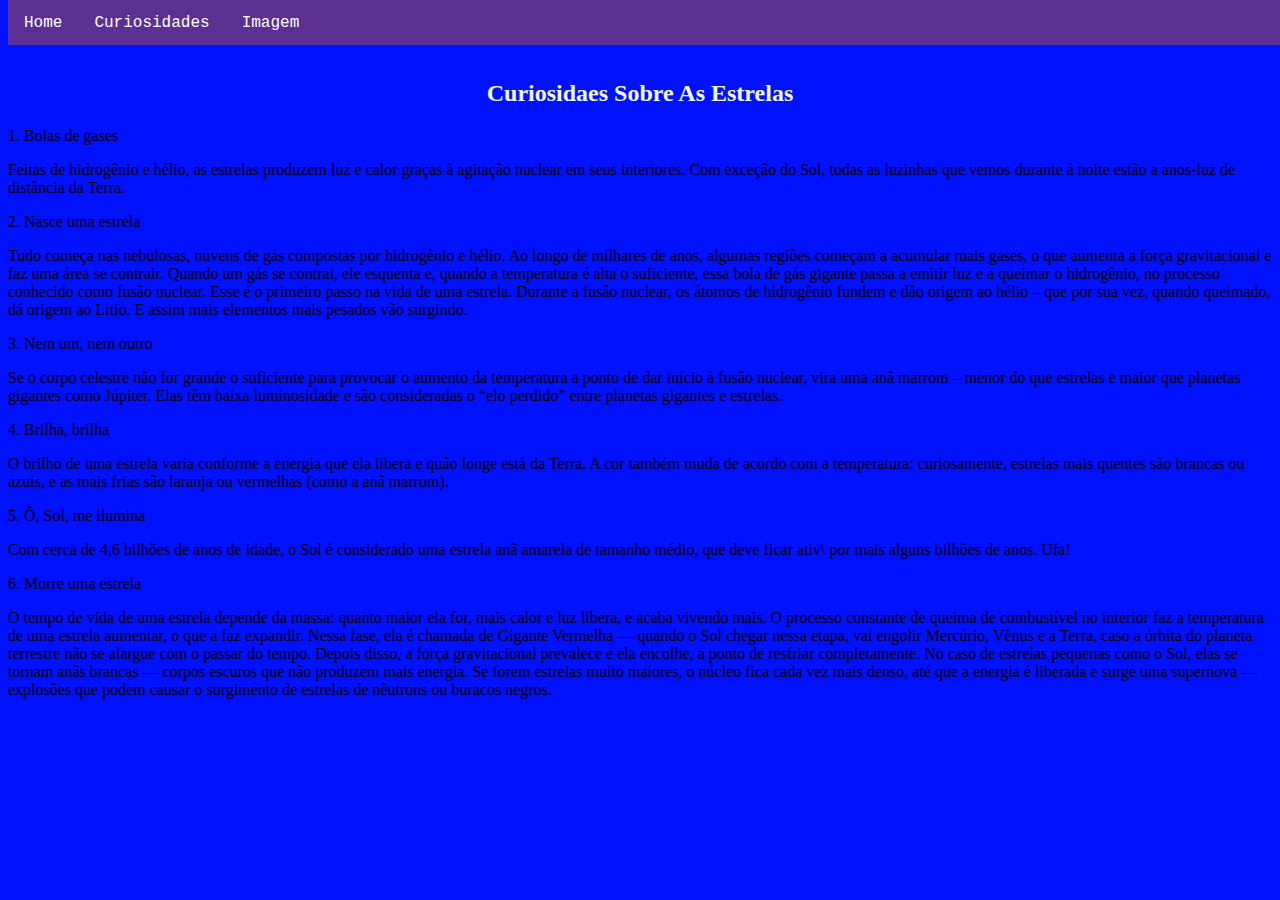
<file: pagina01.html>
<!DOCTYPE html>
<html lang="pt-br">
<head>
    <meta charset="UTF-8">
    <meta http-equiv="X-UA-Compatible" content="IE=edge">
    <meta name="viewport" content="width=device-width, initial-scale=1.0">
    <title>Document</title>
    <link rel="stylesheet" href="estilo.css">
</head>
<body>
    <div class="menuPrincipal">
        <nav>
            <ul>
              <li><a href="index.html">Home</a></li>
              <li><a href="pagina01.html">Curiosidades</a></li>
              <li><a href="pagina02.html">Imagem</a></li>
            </ul>
          </nav>
    </div>

    <h1>Curiosidades sobre as estrelas</h1>

    <h2>Curiosidaes Sobre As Estrelas </h2>
    <p>1. Bolas de gases</p>

      <p>Feitas de hidrogênio e hélio, as estrelas produzem luz e calor graças à agitação nuclear em seus interiores. Com exceção do Sol, todas as luzinhas que vemos durante à noite estão a anos-luz de distância da Terra.</p>

      <p>2. Nasce uma estrela</p>

<p>Tudo começa nas nebulosas, nuvens de gás compostas por hidrogênio e hélio. Ao longo de milhares de anos, algumas regiões começam a acumular mais gases, o que aumenta a força gravitacional e faz uma área se contrair.

Quando um gás se contrai, ele esquenta e, quando a temperatura é alta o suficiente, essa bola de gás gigante passa a emitir luz e a queimar o hidrogênio, no processo conhecido como fusão nuclear. Esse é o primeiro passo na vida de uma estrela.

Durante a fusão nuclear, os átomos de hidrogênio fundem e dão origem ao hélio – que por sua vez, quando queimado, dá origem ao Lítio. E assim mais elementos mais pesados vão surgindo.</p>

<p>3. Nem um, nem outro</p>

<p>Se o corpo celestre não for grande o suficiente para provocar o aumento da temperatura a ponto de dar início à fusão nuclear, vira uma anã marrom – menor do que estrelas e maior que planetas gigantes como Júpiter. Elas têm baixa luminosidade e são consideradas o “elo perdido” entre planetas gigantes e estrelas.</p>

<p>4. Brilha, brilha</p>

<p>O brilho de uma estrela varia conforme a energia que ela libera e quão longe está da Terra. A cor também muda de acordo com a temperatura: curiosamente, estrelas mais quentes são brancas ou azuis, e as mais frias são laranja ou vermelhas (como a anã marrom).</p>

<p>5. Ô, Sol, me ilumina</p>

Com cerca de 4,6 bilhões de anos de idade, o Sol é considerado uma estrela anã amarela de tamanho médio, que deve ficar ativ\ por mais alguns bilhões de anos. Ufa!</p>


<p>6. Morre uma estrela</p>

<p>O tempo de vida de uma estrela depende da massa: quanto maior ela for, mais calor e luz libera, e acaba vivendo mais. O processo constante de queima de combustível no interior faz a temperatura de uma estrela aumentar, o que a faz expandir. Nessa fase, ela é chamada de Gigante Vermelha — quando o Sol chegar nessa etapa, vai engolir Mercúrio, Vênus e a Terra, caso a órbita do planeta terrestre não se alargue com o passar do tempo.

Depois disso, a força gravitacional prevalece e ela encolhe, a ponto de resfriar completamente. No caso de estrelas pequenas como o Sol, elas se tornam anãs brancas — corpos escuros que não produzem mais energia.

Se forem estrelas muito maiores, o núcleo fica cada vez mais denso, até que a energia é liberada e surge uma supernova — explosões que podem causar o surgimento de estrelas de nêutrons ou buracos negros.</p>


</body>
</html>
</file>
<file: estilo.css>
body {
  background: rgb(0, 17, 255);
}
h1 {
  text-align: center;
  color: rgb(0, 17, 255);
} 
h2 {
  text-align: center;
  color: aliceblue;
}
/*
   position: absolute;
   position: fixed;
   position: sticky;
*/
.caixa1 {
   position: relative;
   width: 200px;
   height: 200px;
   background: #010207;
   left: 50px;
}
.menuPrincipal {
  position: absolute;
  background: rgb(91, 48, 146);
  width: 100%;
  height: 45px;
  top: 0;
}
nav ul {
  list-style-type: none;
  margin: 0;
  padding: 0;
  overflow: 0;
}
li {
  float: left;
}
li a {
  display: block;
  color: rgb(255, 255, 255);
  text-align: center;
  padding: 14px 16px;
  text-decoration: none;
  font-family: 'Courier New', Courier, monospace;
}
li a:hover {
  background: rgb(0, 132, 255);
  color: blueviolet;
}

.rodape {
   position: absolute;
   width: 100%;
   height: 50px;
   color: rgb(255, 255, 255);
   background: rgb(0, 0, 0);
   left: 0;
   bottom: 0;
   display: flex;
   justify-content: center;
}
.conteudoHome {
   position: absolute;
   top: 45px;
}
.estrela1 {
  position: absolute;
  right: 0;
  top: 45px;

}
#logo {
  width: 100px;
  height: 100px;
}

#estrealinha {
  width: 200px;
  height: 200px;

}
</file>
